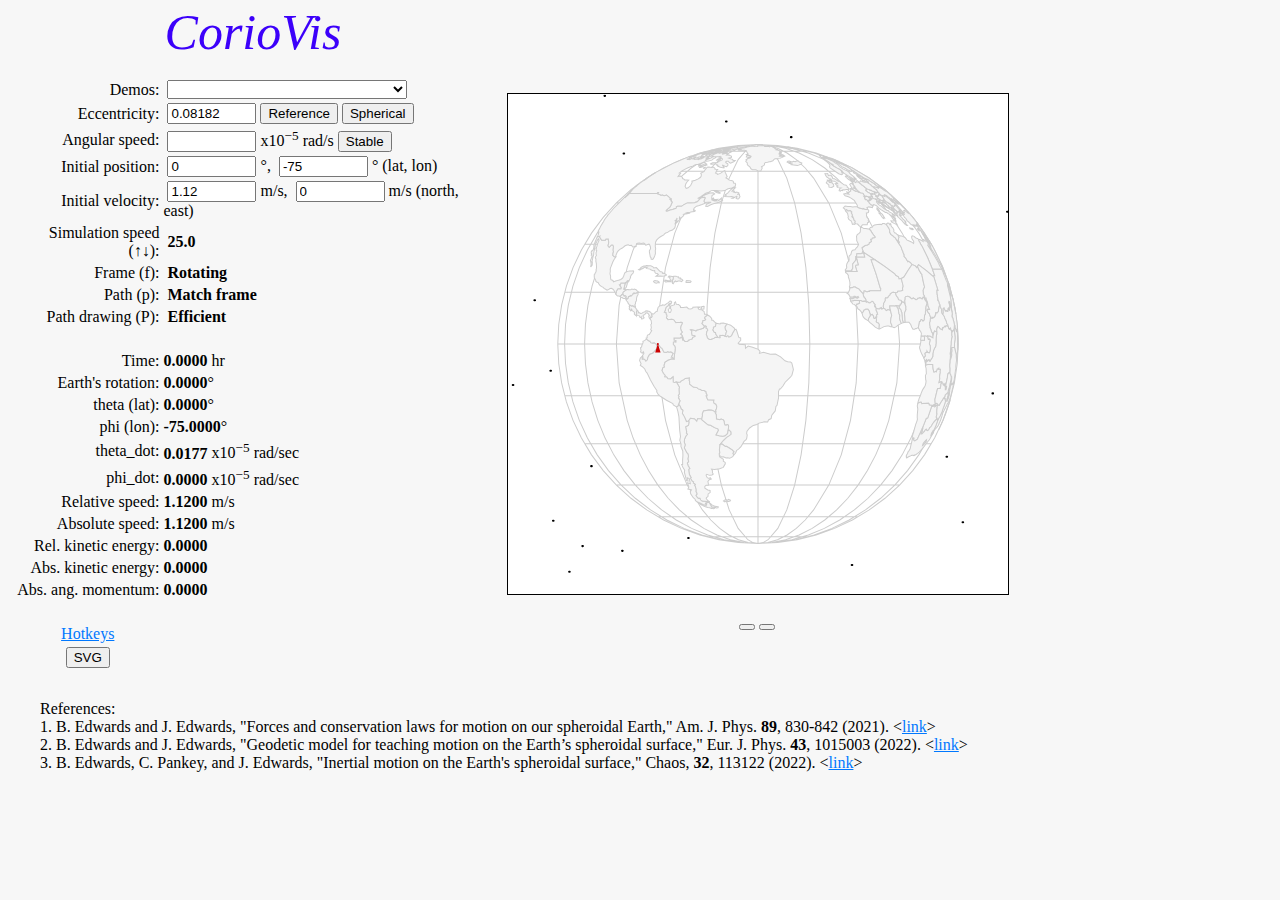
<file: index.html>
<!DOCTYPE html>
<html lang="en">
<head>
  <title>CorioVis</title>
  <meta charset="utf-8">
  <meta name="viewport" content="width=device-width, user-scalable=no, minimum-scale=1.0, maximum-scale=1.0">
    <link rel="stylesheet" href="https://use.fontawesome.com/releases/v5.8.1/css/all.css" integrity="sha384-50oBUHEmvpQ+1lW4y57PTFmhCaXp0ML5d60M1M7uH2+nqUivzIebhndOJK28anvf" crossorigin="anonymous">
  <link rel="stylesheet" href="style.css?1"/>
</head>
<body>
  <table><tr><td class="info center">
  <div id="logo" class="logo">
    &nbsp;<i>CorioVis</i>&nbsp;
  </div>
  </td><td class="vis"></td></tr></table>
<table>
  <tr>
    <td class="info">
      <div class="instructions">
        <table>
          <tr>
            <td class="right">
              <label for="demos">Demos:</label>
            </td><td>
            &nbsp;<select id="demos" onchange="demoChanged()" onkeydown="return false">
              <option value="none"></option>
            </select></td>
          </tr>
          <!-- Eccentricity -->
          <tr>
            <td class="right">Eccentricity:</td>
            <td>
              &nbsp;<input id="eccentricity-value" type="text" size=8 value="0.08182"/>
              <button id="reset-eccentricity">Reference</button>
              <button id="reset-eccentricity-sphere">Spherical</button>
            </td>
          </tr>
          <!-- Angular speed ratio -->
          <tr>
            <!--td>Angular speed (&Omega;/&Omega;<sub>r</sub>):</td-->
            <td class="right">Angular speed:</td>
            <td>
              &nbsp;<input type="text" id="angular-speed-ratio" size=8
                     onchange="angularSpeedRatioChanged()"> x10<sup>&minus;5</sup> rad/s
              <button onclick="setToStableAngularSpeed()">Stable</button>
          </td>
          <tr>
            <td class="right">Initial position:</td><td>&nbsp;<input type="text" id="lat0" size=8 onchange="lat0Changed()" value="0"></input>&nbsp;&deg;,&nbsp;&nbsp;<input type="text" id="lon0" size=8 onchange="lon0Changed()" value="-75"></input>&nbsp;&deg;&nbsp;(lat, lon)</td>
          </tr>
          <tr>
            <td class="right">Initial velocity:</td><td>&nbsp;<input type="text" id="north0" size=8 onchange="north0Changed()" value="1.12"></input>&nbsp;m/s,&nbsp;&nbsp;<input type="text" id="east0" size=8 onchange="east0Changed()" value="0"></input>&nbsp;m/s&nbsp;(north, east)</td>
          </tr>
          <tr>
            <td class="right">Simulation speed (&uarr;&darr;):</td>
            <td>&nbsp;<b id="speed"></b></td>
          </tr>
          <tr>
            <td class="right">Frame (f):</td><td>&nbsp;<b id="frame">Inertial</b></td>
          </tr>
          <tr>
            <td class="right">Path (p):</td><td>&nbsp;<b id="path">Match frame</b></td>
          </tr>
          <tr>
            <td class="right">Path drawing (P):</td><td>&nbsp;<b id="path-draw">Efficient</b></td>
          </tr>

          <!-- debug -->
          <tr><td>&nbsp;</td></tr>
          <!--tr>
            <td class="right">Time  (&larr;&rarr;):</td>
            <td><input type="text" id="time" size=12 onchange="timeChanged()" value="0"></input>&nbsp;hours</td>
          </tr-->
          <tr>
            <td class="right">Time:</td>
            <td><b id="time"></b>&nbsp;hr</td>
          </tr>
          <tr>
            <td class="right">Earth's rotation:</td>
            <td><b id="rotation"></b>&deg;</td>
          </tr>
          <tr>
            <td class="right">theta (lat):</td>
            <td><b id="theta"></b>&deg;</td>
          </tr>
          <tr>
            <td class="right">phi (lon):</td>
            <td><b id="phi"></b>&deg;</td>
          </tr>
          <tr>
            <td class="right">theta_dot:</td>
            <td><b id="theta_dot"></b> x10<sup>&minus;5</sup> rad/sec</td>
          </tr>
          <tr>
            <td class="right">phi_dot:</td>
            <td><b id="phi_dot"></b> x10<sup>&minus;5</sup> rad/sec</td>
          </tr>
          <tr>
            <td class="right">Relative speed:</td>
            <td><b id="v"></b> m/s</td>
          </tr>
          <tr>
            <td class="right">Absolute speed:</td>
            <td><b id="v0"></b> m/s</td>
          </tr>
          <tr>
            <!--td class="right">Tx10<sup>4</sup>:</td-->
            <td class="right">Rel. kinetic energy:</td>
            <td><b id="T"></b></td>
          </tr>
          <tr>
            <!--td class="right">T<sub>0</sub>x10<sup>4</sup>:</td-->
            <td class="right">Abs. kinetic energy:</td>
            <td><b id="T0"></b></td>
          </tr>
          <tr>
            <!--td class="right">L<sub>0</sub>x10<sup>4</sup>:</td-->
            <td class="right">Abs. ang. momentum:</td>
            <td><b id="L0"></b></td>
          </tr>
          <!--tr>
            <td class="right">FPS:</td>
            <td><b id="fps"></b></td>
          </tr-->
          <tr>
            <td class="right">&nbsp;</td><td><b id="temp"></b></td>
          </tr>
          <tr>
            <td class="center"><a href="./hotkeys.html" target="hotkeys">Hotkeys</a></td>
          </tr>
          <!--tr>
            <td>References:<br>
          1. Forces and conservation laws for motion on our spheroidal Earth, Boyd F. Edwards and John M. Edwards, American Journal of Physics 89, 830-842 (2021), https://aapt.scitation.org/doi/10.1119/10.0004801<br>
          2. Geodetic model for teaching motion on the Earth’s spheroidal surface, Boyd F. Edwards and John M. Edwards, European Journal of Physics, in press.<br>
          3. Inertial oscillations for motion on the Earth's spheroidal surface, Boyd F. Edwards, Cade Pankey, and John M. Edwards, in preparation.</td>
          </tr-->
          <tr>
            <!--td class="center"><a style="cursor:pointer" onclick="snap()">Copy SVG</a></td><td><textarea id="snapshot-output" hidden></textarea></td-->
            <td class="center"><button onclick="snap()">SVG</button></td><td><!--textarea id="snapshot-output"></textarea--></td>
          </tr>
        </table>
<!--            References:<br>
          1. Forces and conservation laws for motion on our spheroidal Earth, Boyd F. Edwards and John M. Edwards, American Journal of Physics 89, 830-842 (2021), https://aapt.scitation.org/doi/10.1119/10.0004801<br>
          2. Geodetic model for teaching motion on the Earth’s spheroidal surface, Boyd F. Edwards and John M. Edwards, European Journal of Physics, in press.<br>
          3. Inertial oscillations for motion on the Earth's spheroidal surface, Boyd F. Edwards, Cade Pankey, and John M. Edwards, in preparation.-->
    </td>

    <td class="vis">
      <div id="graphic"></div><br>
      <div id="playdiv" class="right">
        <button
           type="button"
           class="cbutton"
           id="reset"
           onclick="resetSim()"
           onfocus="removeFocus()"
           title="restart animation (r)">
          <!--font size="6"><i class="fas fa-redo"></i></font></button-->
          <font size="6"><i class="fas fa-step-backward"></i></font></button>
        <button
           type="button"
           class="cbutton"
           id="play"
           onclick="toggleAnimate()"
           onfocus="removeFocus()"
           title="play/pause animation (spacebar)">
          <font size="6"><i class="fas fa-play"></i></font></button>
      </div>
      <p id="demoInstructions">Instructions</p>
    </td>
    <!--td class="vis2">
      <div id="graphic2"></div>
    </td-->
  </tr>
</table>

<div>
<blockquote>
References:<br>
          1. B. Edwards and J. Edwards, "Forces and conservation laws for motion on our spheroidal Earth," Am. J. Phys. <b>89</b>, 830-842 (2021). &lt;<a href="https://aapt.scitation.org/doi/10.1119/10.0004801" target="_blank">link</a>&gt;<br>
          2. B. Edwards and J. Edwards, "Geodetic model for teaching motion on the Earth’s spheroidal surface," Eur. J. Phys. <b>43</b>, 1015003 (2022). &lt;<a href="https://doi.org/10.1088/1361-6404/ac0e87" target="_blank">link</a>&gt;<br>
          3. B. Edwards, C. Pankey, and J. Edwards, "Inertial motion on the Earth's spheroidal surface," Chaos, <b>32</b>, 113122 (2022).  &lt;<a href="https://doi.org/10.1063/5.0123896" target="_blank">link</a>&gt;<br>
</blockquote>
</div>

<!--div id="snapshot">
  <a style="cursor:pointer" onclick="snap()">Copy SVG</a>
  <br>
  <textarea id="snapshot-output"></textarea>
</div-->


<script src="jquery.min.js"></script>
<script src="three.min.js"></script>
<script src="d3.js"></script>
<script src="topojson.min.js"></script>
<script src="seedrandom.min.js"></script>
<script src="rk4.js"></script>

<script src="Projector.js"></script>
<script src="SVGRenderer.js"></script>
<script src="OrbitControls.js"></script>
<script src="MyArrowHelper.js"></script>
<script src="math.js"></script>
<!-- This code uses analytic equations for puck position and velocity. -->
<!--script src="CoriolisSim.js"></script-->
<!-- This code uses integration for puck position and velocity. -->
<script src="coriolis.js"></script>
<script src="map.js"></script>
<script src="earth.js"></script>
<script src="debug.js?1"></script>
<script src="test.js"></script>
<script src="main.js?6"></script>

</div>
</body>
</html>
</file>
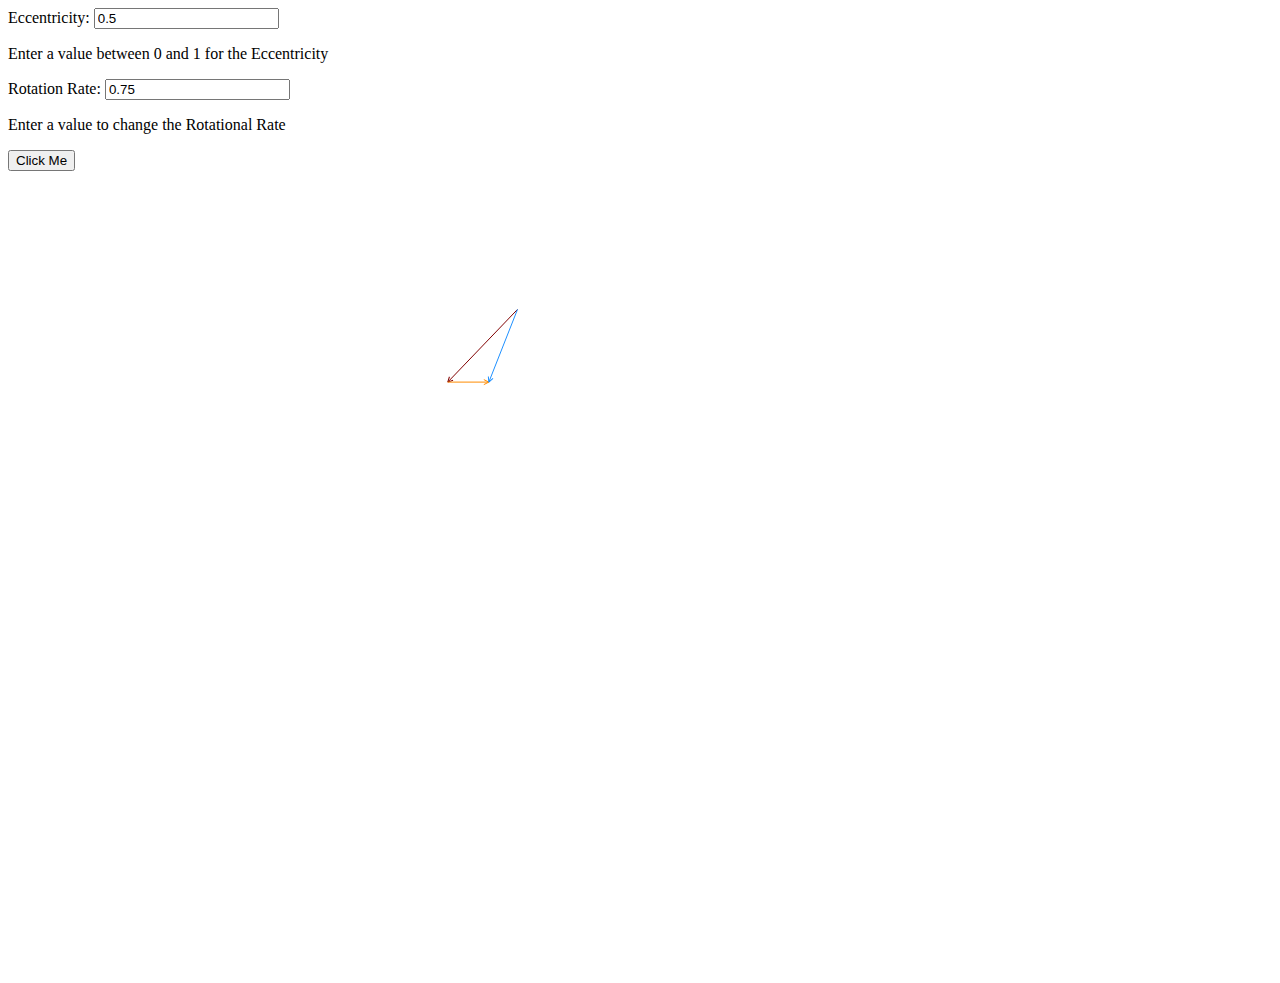
<file: diagram/index.html>
<!-- CS-5890 Homework 1   -->
<!-- John Edwards         -->
<!-- john.edwards@usu.edu -->
<!-- A00791824            -->

<!DOCTYPE html>
<html lang="en">
<head>
    <meta charset="utf-8">
    <title>CS 5890</title>
    <script src="https://d3js.org/d3.v5.min.js"></script>
    <style>
        rect {
            fill: #9f009f;
            stroke-width: 0;
        }
        polyline {
            stroke: #00ff00;
            fill: none;
            stroke-width: 3;
        }
        line {
            stroke: #00ff00;
            fill: none;
            stroke-width: 3;
        }
        path {
            stroke: #0000ff;
            fill: #0000ff;
            stroke-width: 0;
        }
        circle {
            stroke-width: 0;
            fill: #009900;
        }
        text {
            font-size: 18px;
        }
    </style>
</head>
<body onload="eccentricityChanged()">
Eccentricity: <input id="eccentricity", value = '0.5'/>
<p>Enter a value between 0 and 1 for the Eccentricity</p>

Rotation Rate: <input id="rotationRate", value = '0.75'/>
<p>Enter a value to change the Rotational Rate</p>
<button onclick="eccentricityChanged()">Click Me</button>
<br>

<svg width="800" height="800" id="diagram">
</svg>
<g id="diagram-elements">
    <path id =''/>
</g>
<script src="Vectors.js"></script>
<script src="main.js"></script>
</body>
</html>
</file>
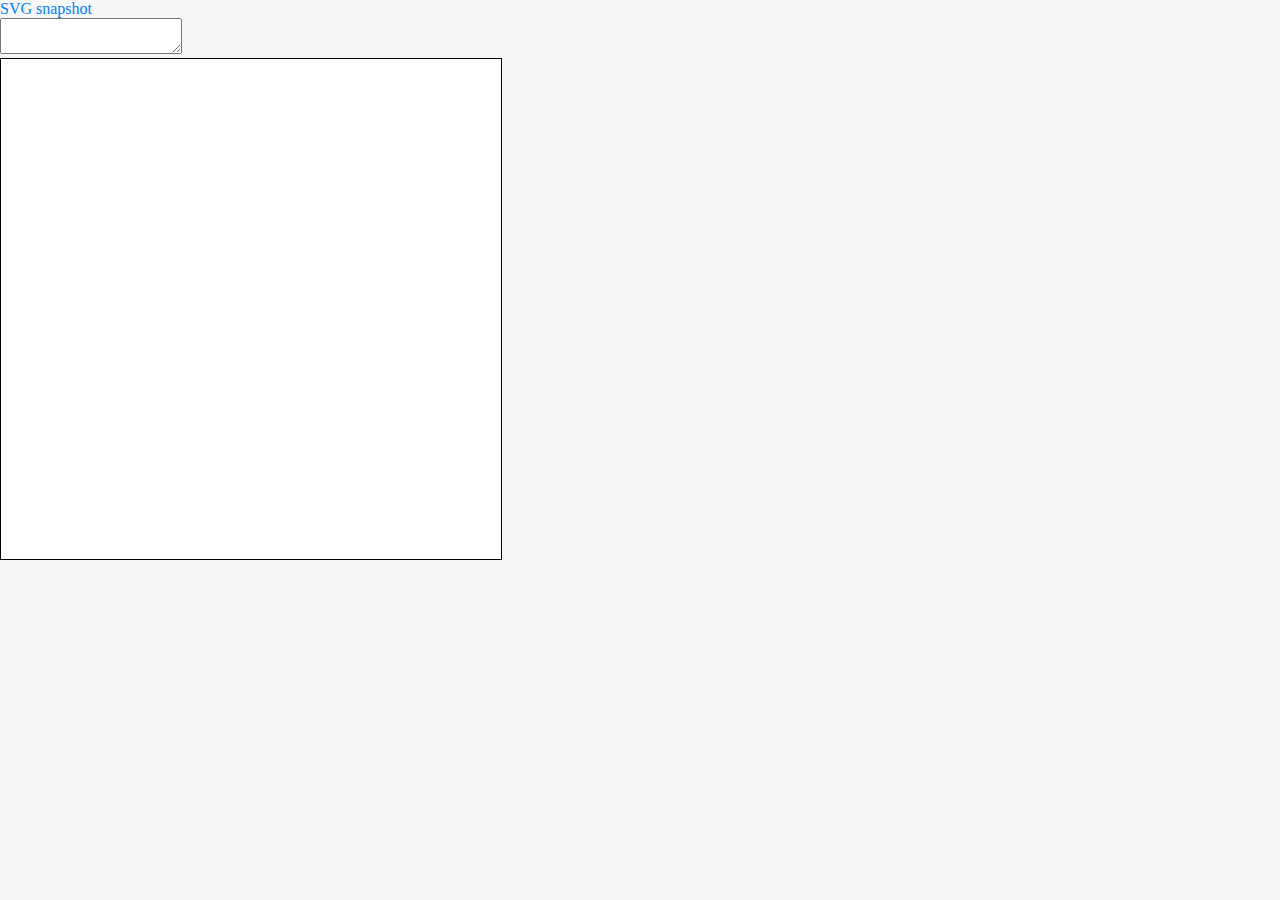
<file: figures.html>
<!DOCTYPE html>
<html lang="en">
  <head>
    <title>Coriolis - SVG</title>
    <meta charset="utf-8">
    <meta name="viewport" content="width=device-width, user-scalable=no, minimum-scale=1.0, maximum-scale=1.0">
    <link rel="stylesheet" href="style.css"/>
  </head>
  <body>

    <div id="snapshot">
      <a style="cursor:pointer" onclick="snap()">SVG snapshot</a>
      <br>
      <textarea id="snapshot-output"></textarea>
    </div>

    <div id="graphic">
    </div>

    <script src="three.min.js"></script>
    <script src="d3.js"></script>
    <script src="topojson.min.js"></script>

    <script src="Projector.js"></script>
    <script src="SVGRenderer.js"></script>
    <script src="OrbitControls.js"></script>
    <script src="MyArrowHelper.js"></script>
    <script src="math.js"></script>
    <script src="CoriolisSim.js"></script>
    <script src="map.js"></script>
    <script src="test.js"></script>
    <script src="figures.js"></script>

    </div>
  </body>
</html>
</file>
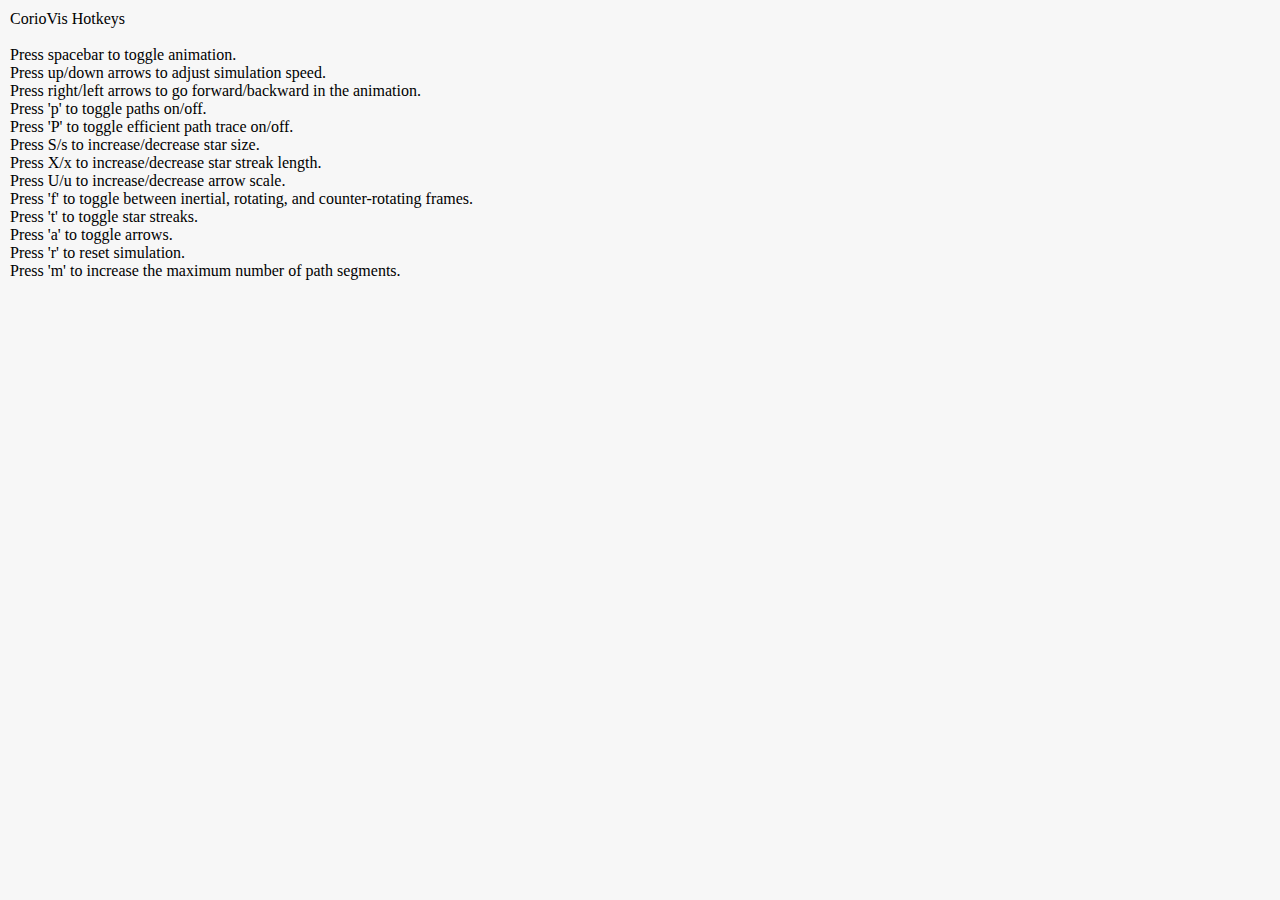
<file: hotkeys.html>
<!DOCTYPE html>
<html lang="en">
<head>
  <title>Coriolis - help</title>
  <meta charset="utf-8">
  <meta name="viewport" content="width=device-width, user-scalable=no, minimum-scale=1.0, maximum-scale=1.0">
    <link rel="stylesheet" href="https://use.fontawesome.com/releases/v5.8.1/css/all.css" integrity="sha384-50oBUHEmvpQ+1lW4y57PTFmhCaXp0ML5d60M1M7uH2+nqUivzIebhndOJK28anvf" crossorigin="anonymous">
  <link rel="stylesheet" href="style.css?1"/>
</head>
<body>
  <!-- Keystrokes -->
  <div class="instructions">
    CorioVis Hotkeys<br><br>
    Press spacebar to toggle animation.
    <br>
    Press up/down arrows to adjust simulation speed.
    <br>
    Press right/left arrows to go forward/backward in the animation.
    <br>
    Press 'p' to toggle paths on/off.
    <br>
    Press 'P' to toggle efficient path trace on/off.
    <br>
    Press S/s to increase/decrease star size.
    <br>
    Press X/x to increase/decrease star streak length.
    <br>
    Press U/u to increase/decrease arrow scale.
    <br>
    Press 'f' to toggle between inertial, rotating, and counter-rotating frames.
    <br>
    Press 't' to toggle star streaks.
    <br>
    Press 'a' to toggle arrows.
    <br>
    Press 'r' to reset simulation.
    <br>
    Press 'm' to increase the maximum number of path segments.
    <br>
    <br>
  </div>
</body>
</file>
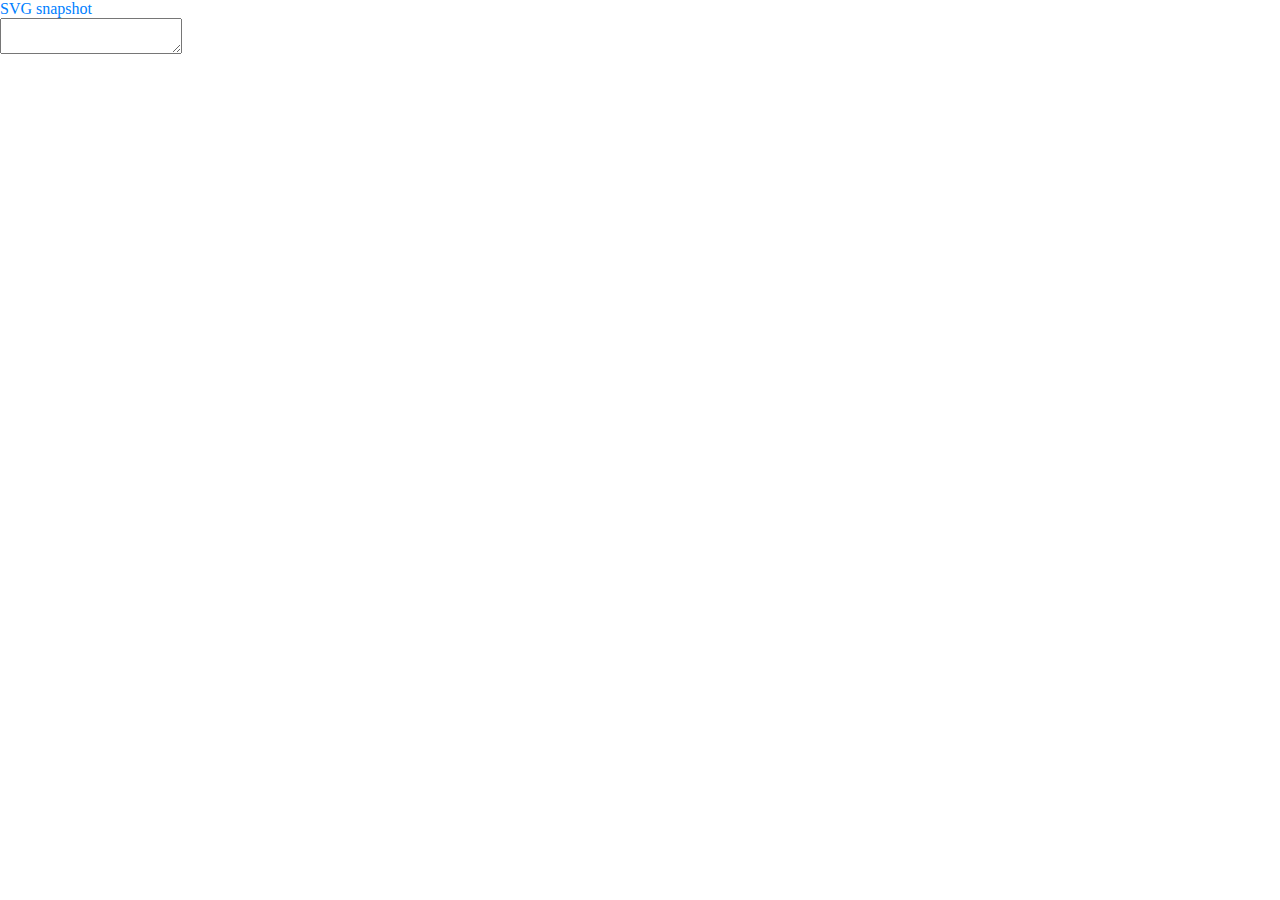
<file: test.html>
<!DOCTYPE html>
<html lang="en">
  <head>
    <title>Coriolis - SVG</title>
    <meta charset="utf-8">
    <meta name="viewport" content="width=device-width, user-scalable=no, minimum-scale=1.0, maximum-scale=1.0">
    <style>
      body {
      /*background-color: #000000;*/
      background-color: #ffffff;
      margin: 0px;
      overflow: hidden;
      }

      a {
      color:#0078ff;
      }

      #info {
      position: absolute;
      top: 10px; width: 100%;
      color: #ffffff;
      padding: 5px;
      font-family: Monospace;
      font-size: 13px;
      text-align: center;
      z-index:100;
      }

      a:hover {
      color: #0080ff;
      }

    </style>
  </head>
  <body>

    <!--div id="info">
      <a href="http://threejs.org" target="_blank" rel="noopener">three.js</a> svg - lines
    </div-->

    <div id="test">
      <a style="cursor:pointer" onclick="snap()">SVG snapshot</a>
      <br>
      <textarea id="output"></textarea>
    </div>


    <script src="three.min.js"></script>
    <!--script src="../build/three.js"></script>

    <script src="js/renderers/Projector.js"></script>
    <script src="js/renderers/SVGRenderer.js"></script-->
    <script src="Projector.js"></script>
    <script src="SVGRenderer.js"></script>
    <script src="OrbitControls.js"></script>
    <script src="greatCircle.js"></script>
    <script src="MyArrowHelper.js"></script>
    <script src="test.js"></script>

  </body>
</html>
</file>
<file: style.css>
body {
    /*background-color: #000000;*/
    /*background-color: #ffffff;*/
    background-color: #f7f7f7;
    margin: 0px;
    /*overflow: hidden;*/
}

a {
    color:#0078ff;
}

.logo {
    /*position: absolute;*/
    /*background-color: rgba(255, 255, 156, 0.3);*/
    top: 20px;
    left: 20px;
    /*text-align: center;*/
    font-family: Impact;
    font-size: 50px;
    font-style: normal;
    font-variant: normal;
    font-weight: 500;
    color: rgb(60, 0, 250);
}

#info {
    position: absolute;
    top: 10px; width: 100%;
    color: #ffffff;
    padding: 5px;
    font-family: Monospace;
    font-size: 13px;
    text-align: center;
    z-index:100;
}

a:hover {
    color: #0080ff;
}

td.info {
    vertical-align: top;
    /*width: 45%;*/
    width: 500px;
}

td.vis {
    vertical-align: bottom;
    /*width: 700px;*/
}

.instructions {
    padding: 10px;
}

#demos {
    width:240px;
}

#demoInstructions {
    width: 500px;
    text-align: center;
    visibility: hidden;
}

#playdiv {
    width: 500px;
    text-align: center;
}

#graphic {
    width: 500px;
    height: 500px;
    overflow: hidden;
    border-style: solid;
    border-width: 1px;
    background-color: #ffffff;
}

#frame {
    font-weight: bold;
}

td.right {
  text-align: right;
}

#clock > div {
    display: flex;
}

#clock .numeric {
    font-size: 2.2rem;
}

#clock {
    font-family: Monospace;
}

#clock > div > div {
    display: flex;
    border: 1px solid lightgrey;
    border-radius: 2px;
    flex-direction: column;
    text-align: center;
    margin: 2px;
    padding: 4px;
}

.center {
  text-align: center;
/*  border: 3px solid green;*/
}

.right {
  text-align: right;
}

input[type=number]{
    width: 80px;
} 

.references {
  border: 3px hidden;
}
</file>
